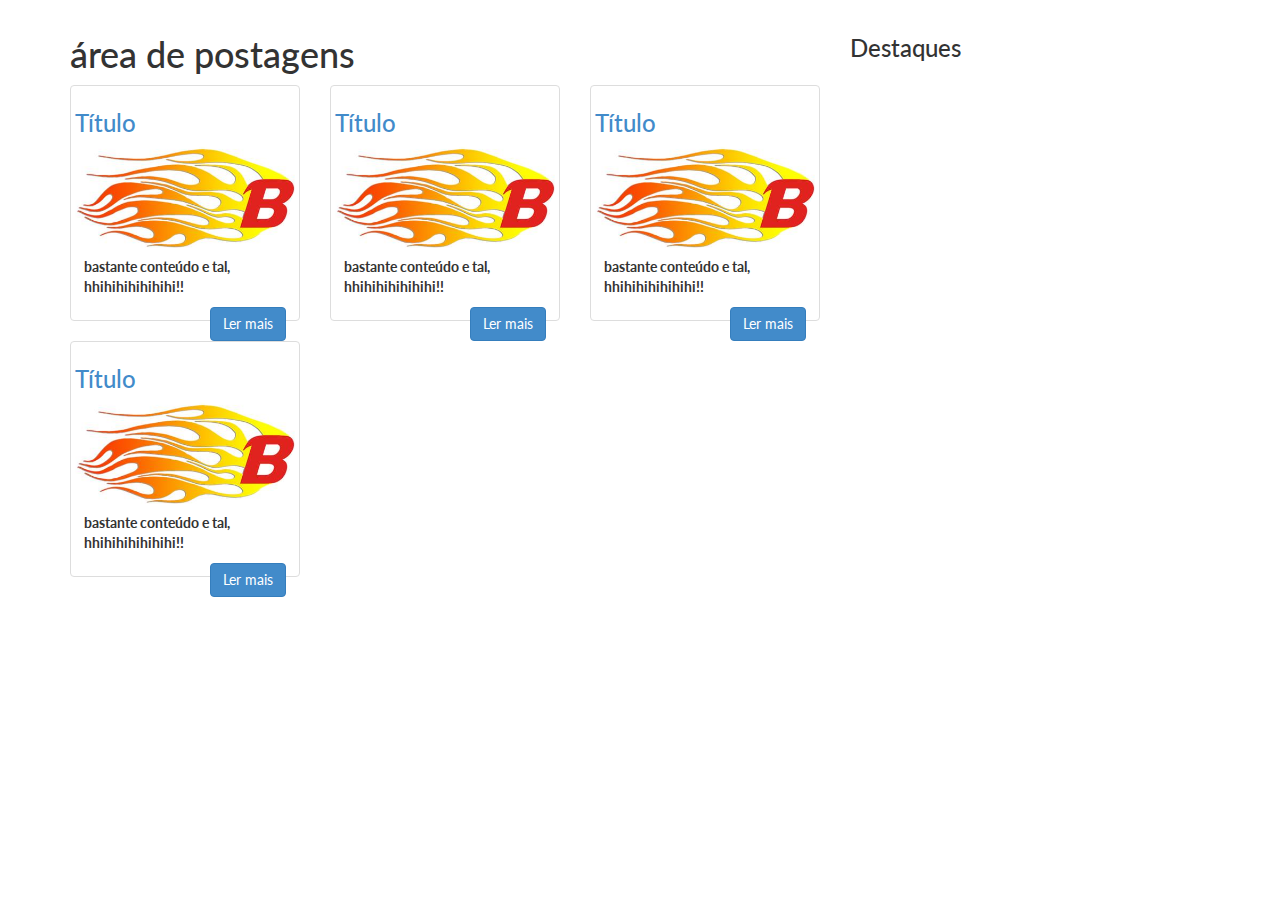
<file: index2.html>
<!DOCTYPE html>
<html>
<head lang="pt-br">
    <meta charset="UTF-8">
    <title></title>
    <meta name="viewport" content="width=device-width, inital-scale=1.0">
    <link rel="stylesheet" href="css/bootstrap.css" />
    <link rel="stylesheet" href="css/estilo.css" />
</head>
<body>
<div class="container">
  <div class="row">
  
    <div class="col-md-8">
      <h1 class="title-main">área de postagens</h1>

      <div class="row">
        <div class="col-md-4">
          <div class="thumbnail">
            <a href="#">
              <h3>Título</h3>
              <img src="img\favIconBlaze.png">
            </a>
            <div class="caption">
              <p>bastante conteúdo e tal, hhihihihihihihi!!</p>
              <p><a href="#" class="btn btn-primary pull-right">Ler mais</a></p>
            </div>
          </div>
        </div>
      

      
        <div class="col-md-4">
          <div class="thumbnail">
            <a href="#">
              <h3>Título</h3>
              <img src="img\favIconBlaze.png">
            </a>
            <div class="caption">
              <p>bastante conteúdo e tal, hhihihihihihihi!!</p>
              <p><a href="#" class="btn btn-primary pull-right">Ler mais</a></p>
            </div>
          </div>
        </div>
      

        <div class="col-md-4">
          <div class="thumbnail">
            <a href="#">
              <h3>Título</h3>
              <img src="img\favIconBlaze.png">
            </a>
            <div class="caption">
              <p>bastante conteúdo e tal, hhihihihihihihi!!</p>
              <p><a href="#" class="btn btn-primary pull-right">Ler mais</a></p>
            </div>
          </div>
        </div>

        <div class="col-md-4">
          <div class="thumbnail">
            <a href="#">
              <h3>Título</h3>
              <img src="img\favIconBlaze.png">
            </a>
            <div class="caption">
              <p>bastante conteúdo e tal, hhihihihihihihi!!</p>
              <p><a href="#" class="btn btn-primary pull-right">Ler mais</a></p>
            </div>
          </div>
        </div>
      </div>


    </div>

    <div class="col-md-4">
      <h3>Destaques</h3>
    </div>
  </div>


</body>
</html>
</file>
<file: css/estilo.css>
@import url(https://fonts.googleapis.com/css?family=Poiret+One|Lato:400italic,700italic,100italic,300italic,900italic|Cantarell:700italic,400);

html {
    position: relative;
    min-height: 100%;
}

body {
    padding-top: 15px;
    font-family: "Lato", "Poiret One", sans-serif;
    font-weight: 700;
    margin-bottom: 60px;
}

.footer {
    clear: both;
    position: absolute;
    bottom: 0;
    width: 100%;
    height: 60px;
    background-color: #f5f5f5;
}

.navbar-fixed-top {
    background-color: #cd790d !important;
}

#conteudo {
    padding-top: 50px;
}

#panelTitle {
    margin-top: 5px;
    margin-bottom: 5px;
}

#menuMobile {
    visibility: visible;
}

.menuSite a{
    color: #ffffff !important;
}

#imgThumbnail {
    height: 60%;
    background: #ffffff;
    -webkit-transition: all 0.5s linear;
    -moz-transition: all 0.5s linear;
    -ms-transition: all 0.5s linear;
    -o-transition: all 0.5s linear;
    transition: all 0.5s linear;

}

#imgThumbnail:hover {
    opacity: 0.7;
}

#productBox {
    height: 320px;
    margin-bottom: 5px;
}

#productBox:hover {

}
</file>
